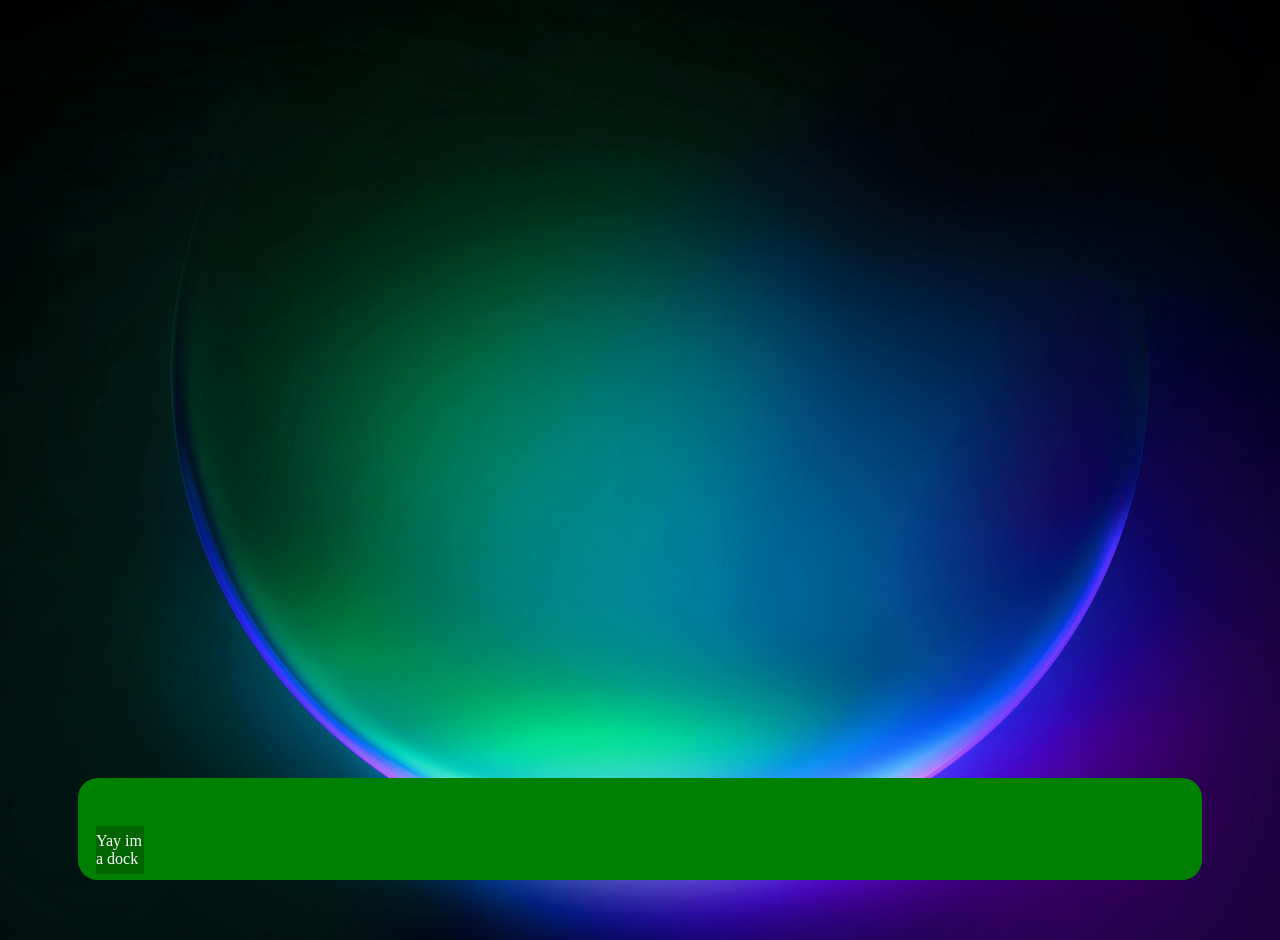
<file: index.html>
<!DOCTYPE html>
<html>
<head>
    <meta name="viewport" content="width=device-width, initial-scale=1.0, maximum-scale=1.0, user-scalable=no">
    <link rel="stylesheet" href="/system/css/dock.css">
<style>
html, body {
    margin: 0;
    width: 100%;
    height: 100%;
}

#wallpaper {
    width: 100vw;
    height: 100vh;
    background-image: url('/system/wallpaper/6418406.jpg');
    background-size: cover;
    background-position: center;
    background-repeat: no-repeat;

    color: white;
    padding: 20px;
}
</style>
</head>

<body>
<div id="wallpaper">
    <div class="dock">
        <div class="dock-icon">Yay im a dock</div>
    </div>
</div>
    <!-- Google tag (gtag.js) -->
<script async src="https://www.googletagmanager.com/gtag/js?id=G-KVSLW0WHHM"></script>
<script>
  window.dataLayer = window.dataLayer || [];
  function gtag(){dataLayer.push(arguments);}
  gtag('js', new Date());

  gtag('config', 'G-KVSLW0WHHM');
</script>
</body>
</html>
</file>
<file: system/css/dock.css>
.dock {
  position: fixed;
  bottom: 20px;
  left: 50%;
  transform: translateX(-50%);
  display: flex;
  align-items: flex-end;
  gap: 12px;
  padding: 6px 18px;
  border-radius: 20px;
  width:85%;
  height:10%;
  background-color:green;
}
.dock-icon {
  width: 48px;
  height: 48px;
  display: flex;
  align-items: center;
  justify-content: center;
  background-color:darkgreen;
  color:white;
}
</file>
